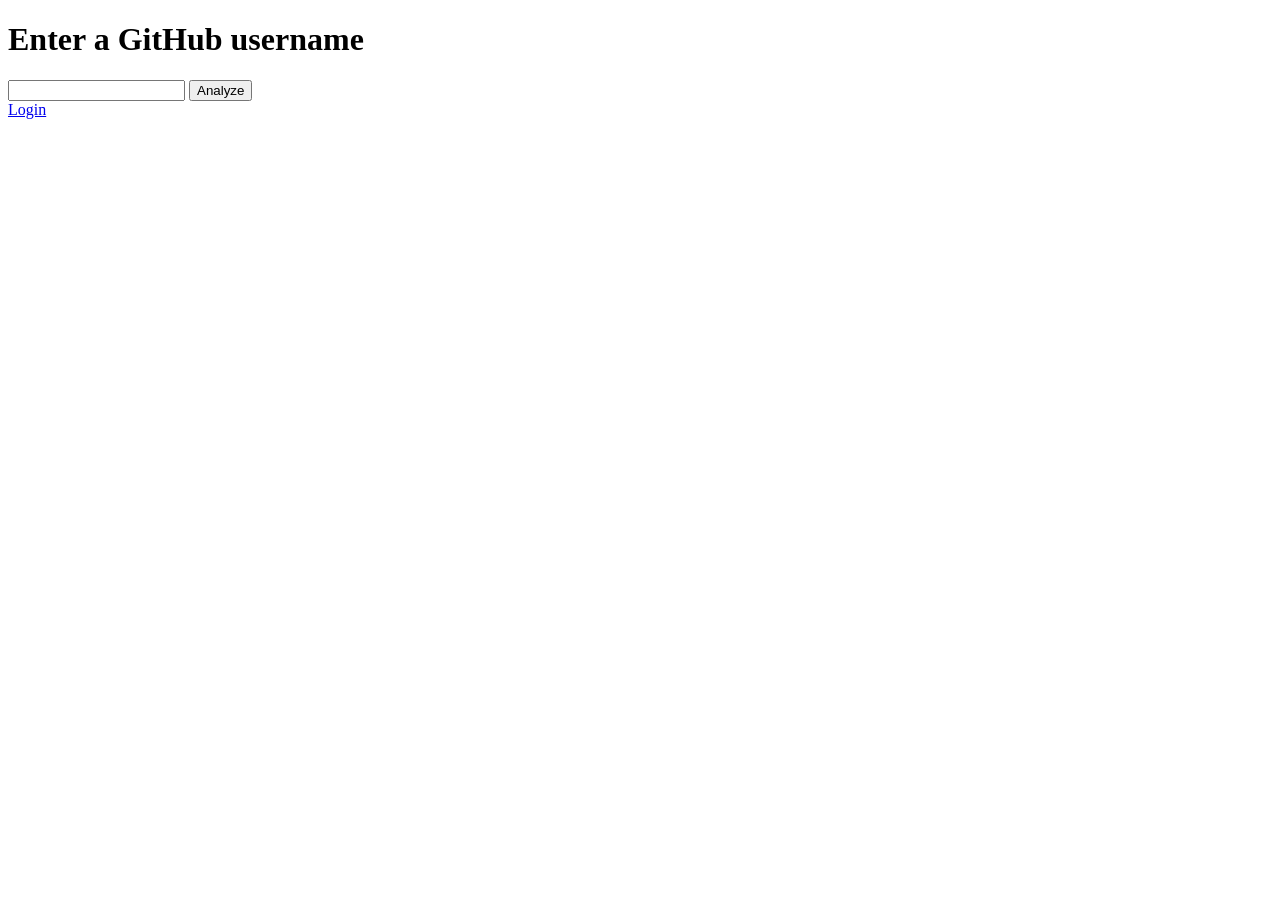
<file: templates/index.html>
<!doctype html>
<html>
  <head>
    <title>GitHub Analyzer</title>
  </head>
  <body>
    <h1>Enter a GitHub username</h1>
    <form method="POST" action="/profile">
      <input type="text" name="username" />
      <button type="submit">Analyze</button>
    </form>

    <a href="/login">Login</a>
  </body>
</html>
</file>
